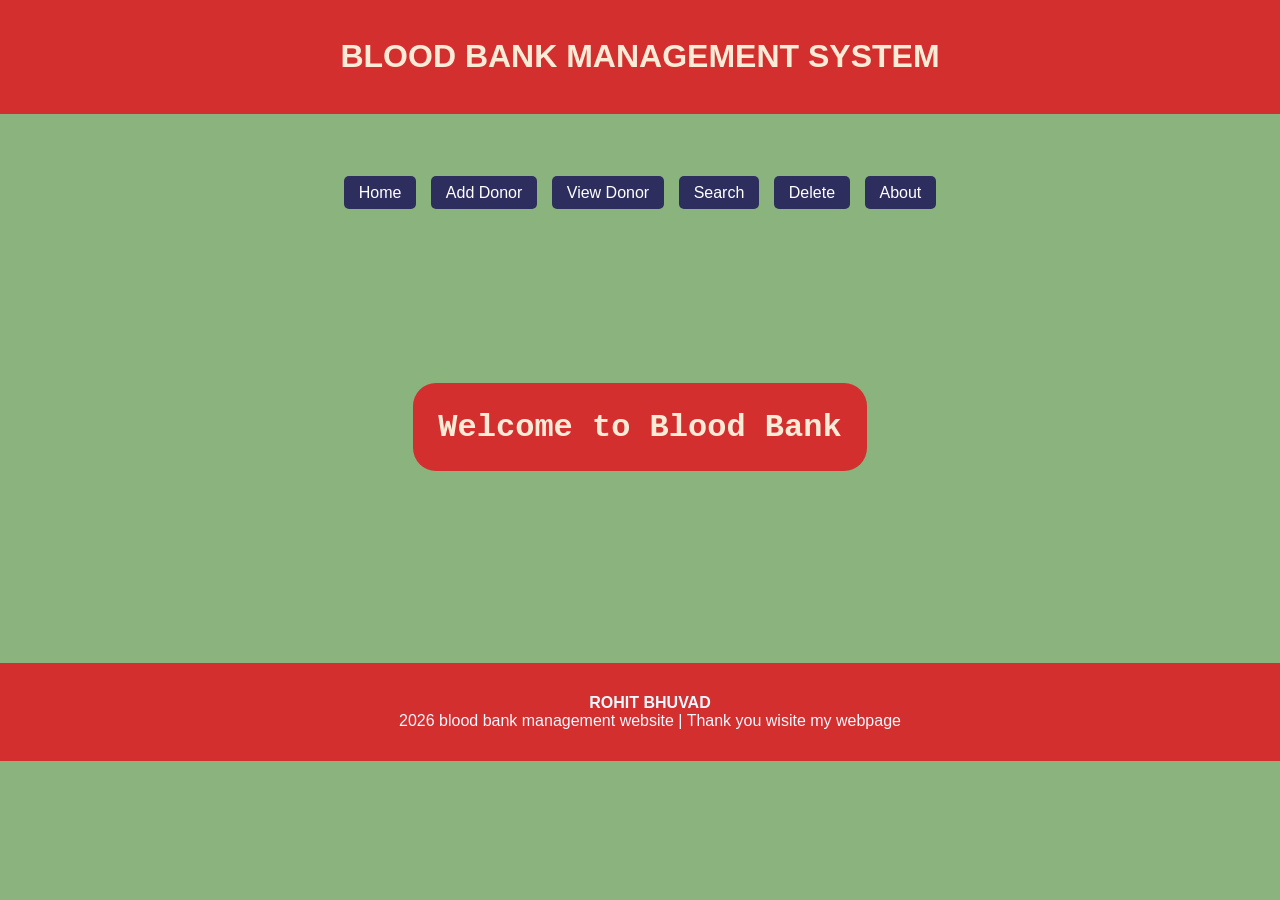
<file: index.html>
<!DOCTYPE html>
<html>
<head>
  <title>Blood Bank - Home</title>
  <link rel="stylesheet" href="style.css">
</head>
<body>

<h1 class="bloodbanklogo">BLOOD BANK MANAGEMENT SYSTEM</h1>

<div class="nav">
  <a href="index.html">Home</a>
  <a href="add.html">Add Donor</a>
  <a href="view.html">View Donor</a>
  <a href="search.html">Search</a>
  <a href="delete.html">Delete</a>
  <a href="about.html">About</a>
</div>

<h1 class="welcome">Welcome to Blood Bank</h1>

<footer class="site-footer">
  <div class="footer-content">
    <p> <strong>ROHIT BHUVAD</strong> <br> 2026 blood bank management website | Thank you wisite my webpage</p>
  </div>
</footer>

</body>
</html>
</file>
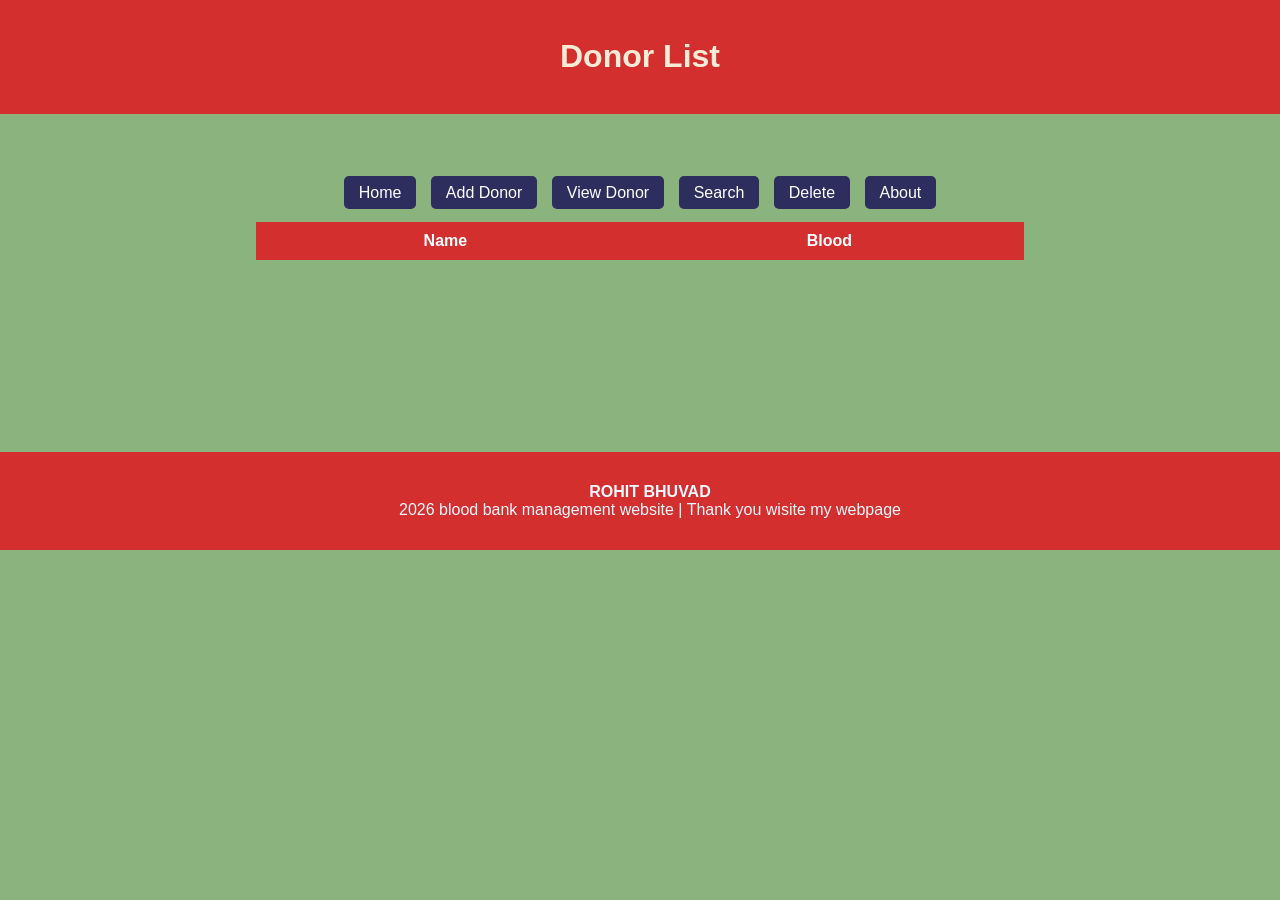
<file: about.html>
<!DOCTYPE html>
<html>
<head>
  <title>View Donor</title>
  <link rel="stylesheet" href="style.css">
</head>
<body>

<h1 class="bloodbanklogo">Donor List</h1>

<div class="nav">
  <a href="index.html">Home</a>
  <a href="add.html">Add Donor</a>
  <a href="view.html">View Donor</a>
  <a href="search.html">Search</a>
  <a href="delete.html">Delete</a>
  <a href="about.html">About</a>
</div>

<table>
  <thead>
    <tr>
      <th>Name</th>
      <th>Blood</th>
    </tr>
  </thead>
  <tbody id="tableBody"></tbody>
</table>

<footer class="site-footer">
  <div class="footer-content">
    <p> <strong>ROHIT BHUVAD</strong> <br> 2026 blood bank management website | Thank you wisite my webpage</p>
  </div>
</footer>


<script src="script.js"></script>
</body>
</html>
</file>
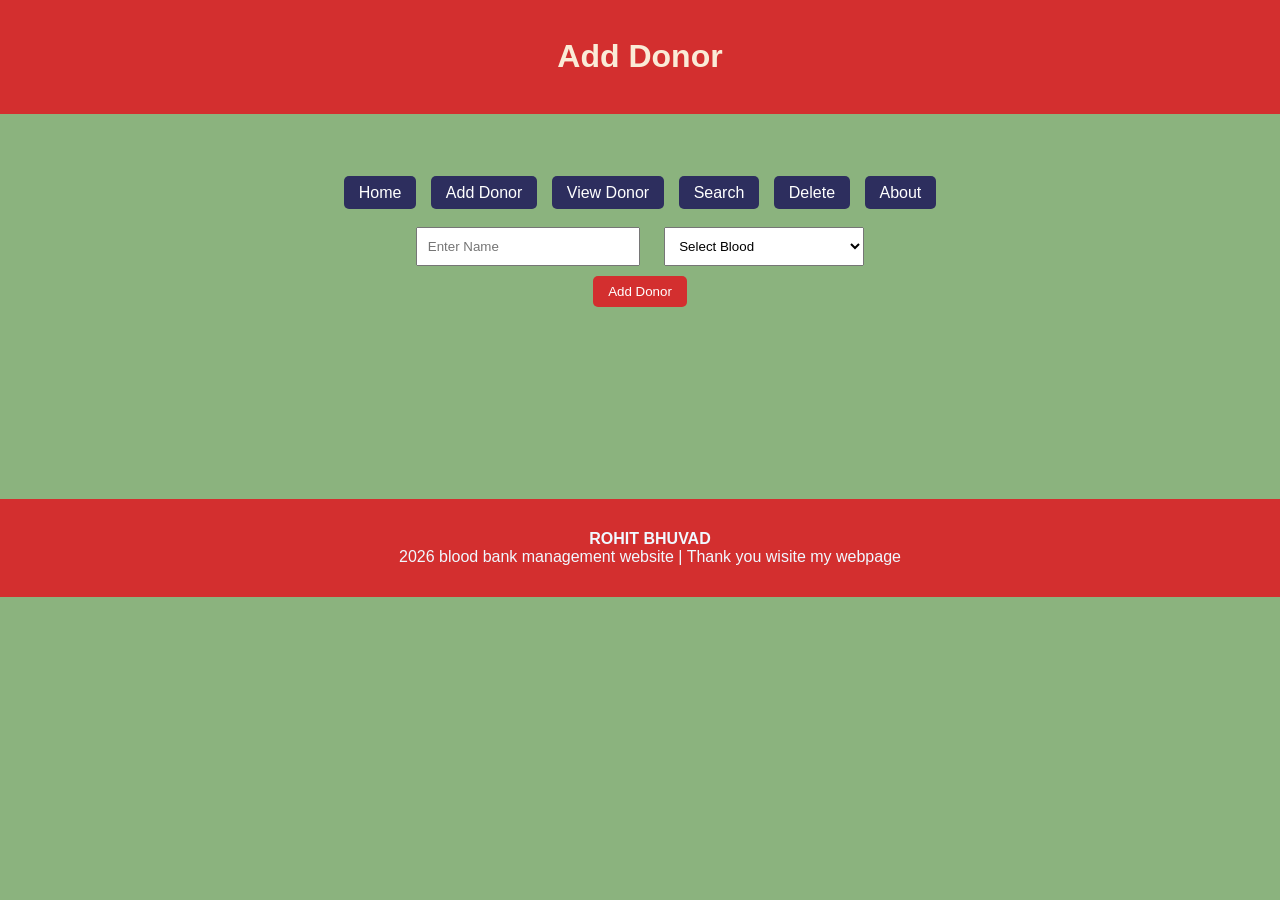
<file: add.html>
<!DOCTYPE html>
<html>
<head>
  <title>Add Donor</title>
  <link rel="stylesheet" href="style.css">
</head>
<body>

<h1 class="bloodbanklogo">Add Donor</h1>

<div class="nav">
  <a href="index.html">Home</a>
  <a href="add.html">Add Donor</a>
  <a href="view.html">View Donor</a>
  <a href="search.html">Search</a>
  <a href="delete.html">Delete</a>
  <a href="about.html">About</a>
</div>

<input type="text" id="name" placeholder="Enter Name">

<select id="blood">
  <option value="">Select Blood</option>
  <option>A+</option>
  <option>B+</option>
  <option>O+</option>
  <option>AB+</option>
</select>

<br>

<button onclick="addDonor()">Add Donor</button>
<footer class="site-footer">
  <div class="footer-content">
    <p> <strong>ROHIT BHUVAD</strong> <br> 2026 blood bank management website | Thank you wisite my webpage</p>
  </div>
</footer>

<script src="script.js"></script>
</body>
</html>
</file>
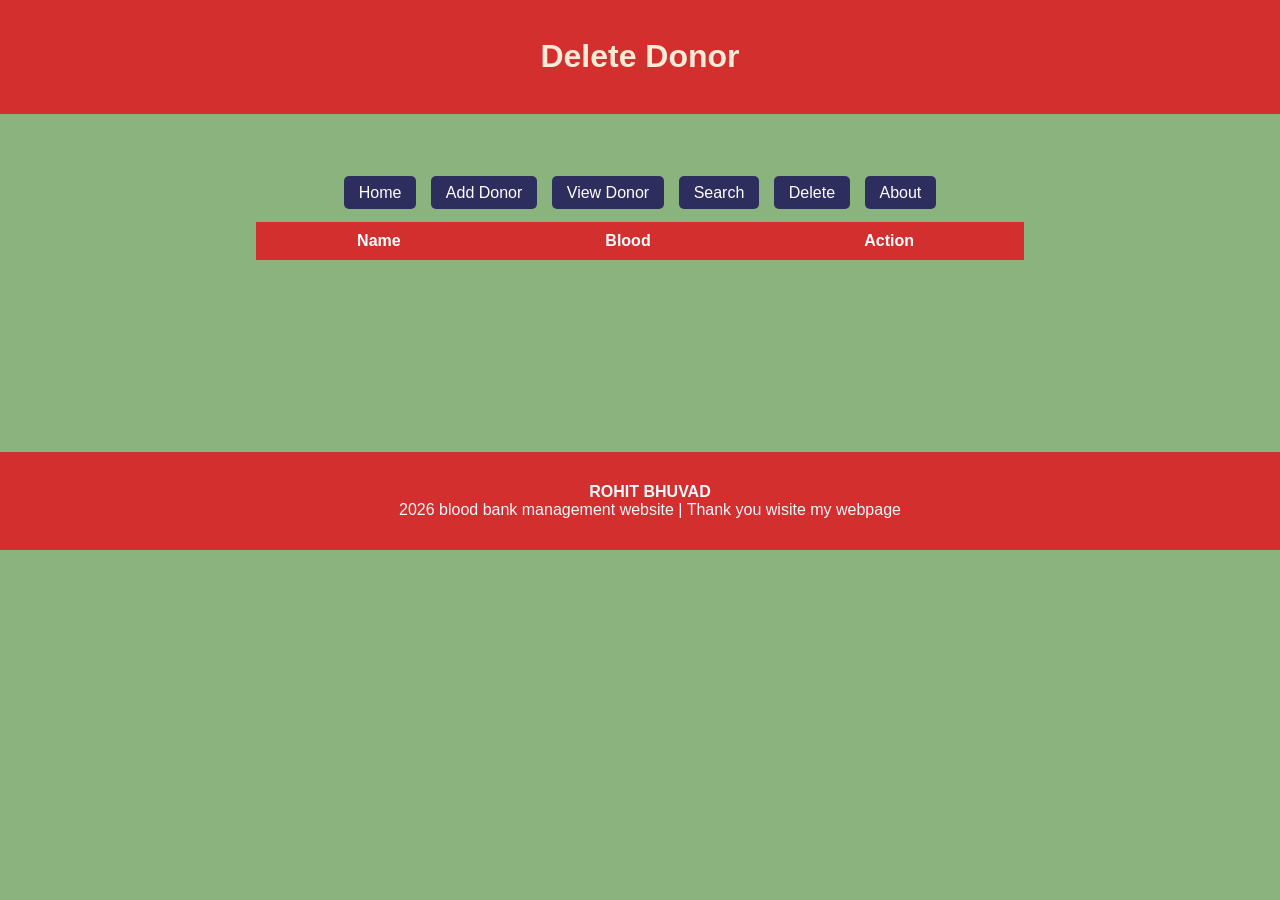
<file: delete.html>
<!DOCTYPE html>
<html>
<head>
  <title>Delete Donor</title>
  <link rel="stylesheet" href="style.css">
</head>
<body>

<h1 class="bloodbanklogo">Delete Donor</h1>

<div class="nav">
  <a href="index.html">Home</a>
  <a href="add.html">Add Donor</a>
  <a href="view.html">View Donor</a>
  <a href="search.html">Search</a>
  <a href="delete.html">Delete</a>
  <a href="about.html">About</a>
</div>

<table>
  <thead>
    <tr>
      <th>Name</th>
      <th>Blood</th>
      <th>Action</th>
    </tr>
  </thead>
  <tbody id="deleteTable"></tbody>
</table>
<footer class="site-footer">
  <div class="footer-content">
    <p> <strong>ROHIT BHUVAD</strong> <br> 2026 blood bank management website | Thank you wisite my webpage</p>
  </div>
</footer>

<script src="script.js"></script>
</body>
</html>
</file>
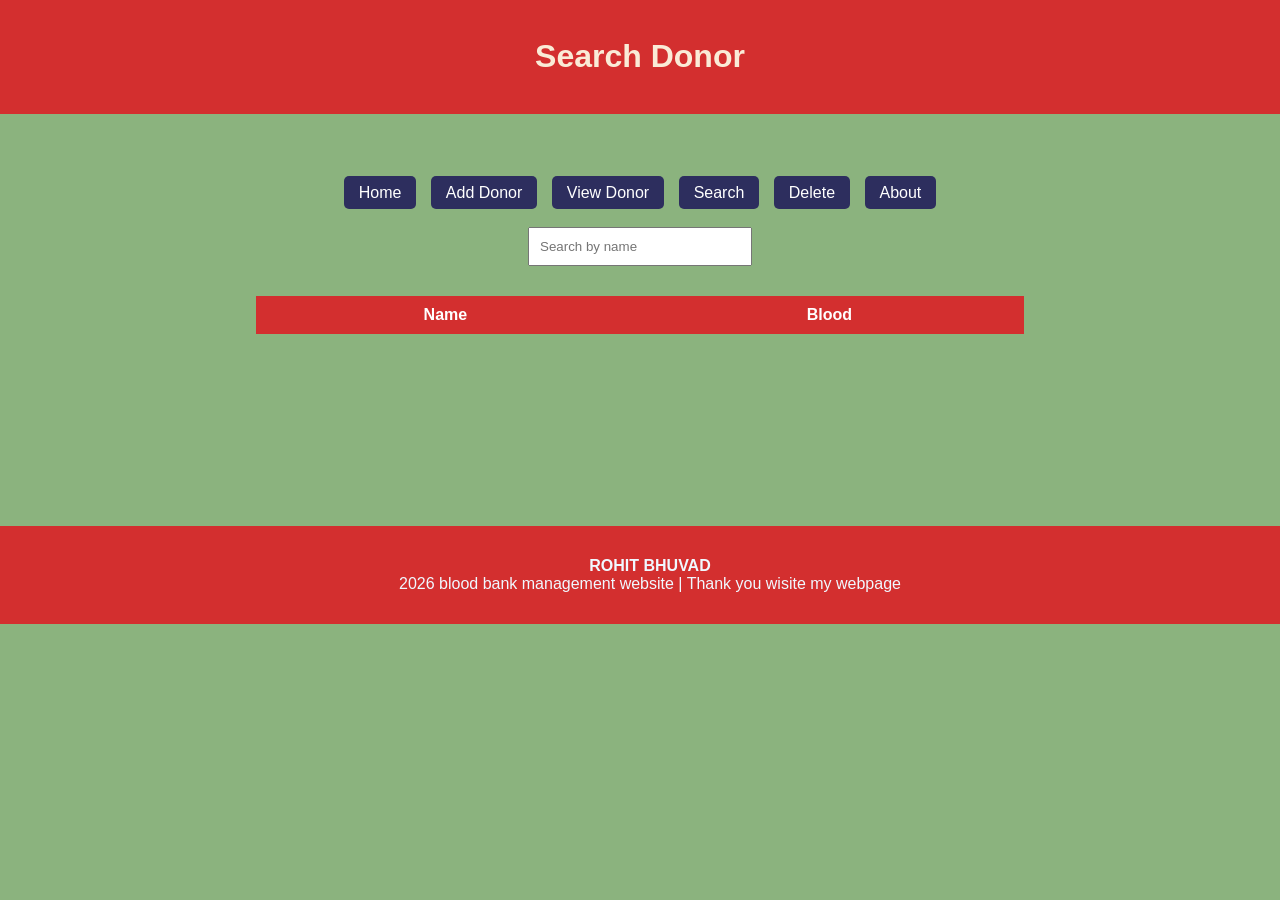
<file: search.html>
<!DOCTYPE html>
<html>
<head>
  <title>Search Donor</title>
  <link rel="stylesheet" href="style.css">
</head>
<body>

<h1 class="bloodbanklogo">Search Donor</h1>

<div class="nav">
  <a href="index.html">Home</a>
  <a href="add.html">Add Donor</a>
  <a href="view.html">View Donor</a>
  <a href="search.html">Search</a>
  <a href="delete.html">Delete</a>
  <a href="about.html">About</a>
</div>

<input type="text" id="search" placeholder="Search by name" onkeyup="searchPage()">

<table>
  <thead>
    <tr>
      <th>Name</th>
      <th>Blood</th>
    </tr>
  </thead>
  <tbody id="tableBody"></tbody>
</table>
<footer class="site-footer">
  <div class="footer-content">
    <p> <strong>ROHIT BHUVAD</strong> <br> 2026 blood bank management website | Thank you wisite my webpage</p>
  </div>
</footer>
<script src="script.js"></script>
</body>
</html>
</file>
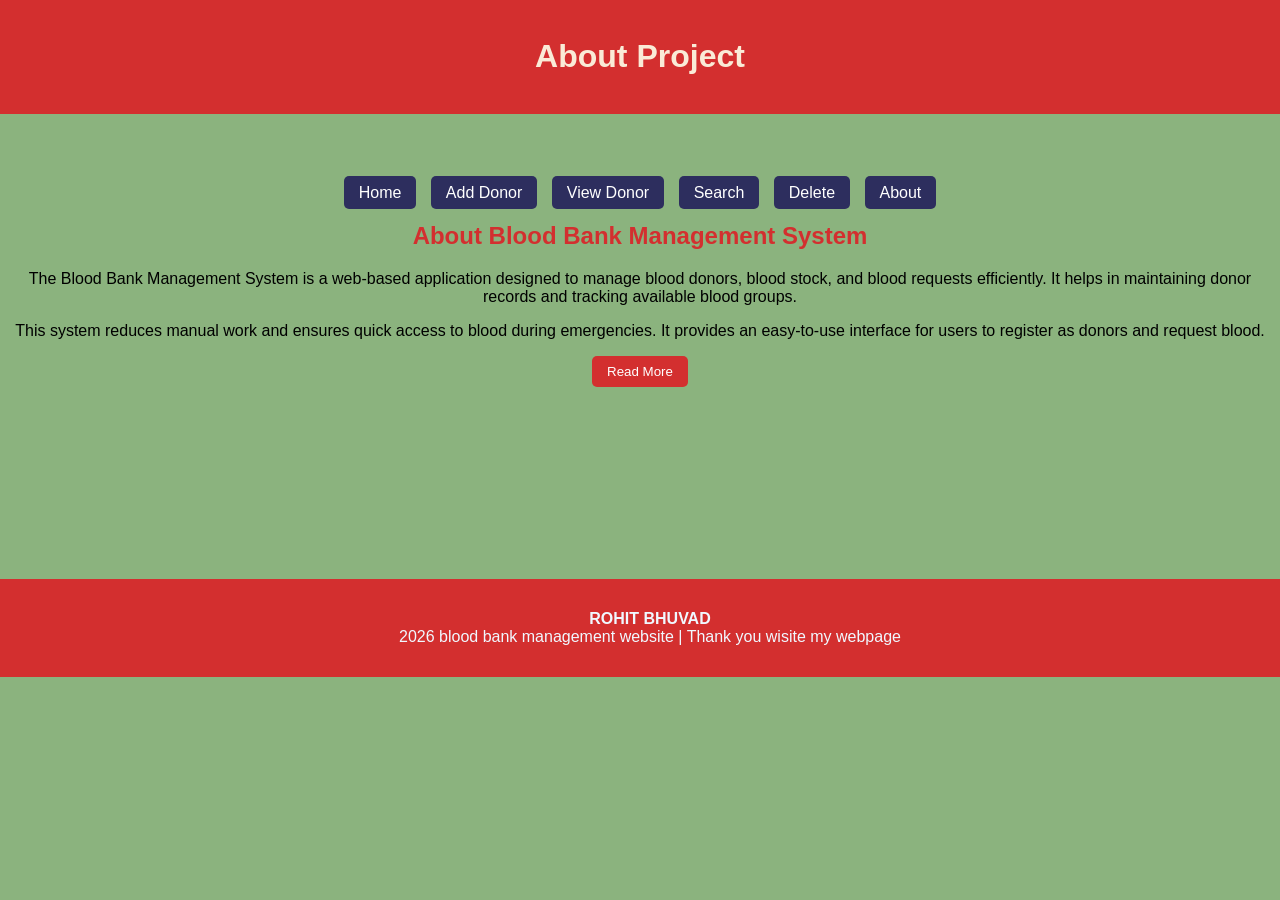
<file: view.html>
<!DOCTYPE html>
<html>
<head>
  <title>About</title>
  <link rel="stylesheet" href="style.css">
</head>
<body>

<h1 class="bloodbanklogo">About Project</h1>

<div class="nav">
  <a href="index.html">Home</a>
  <a href="add.html">Add Donor</a>
  <a href="view.html">View Donor</a>
  <a href="search.html">Search</a>
  <a href="delete.html">Delete</a>
  <a href="about.html">About</a>
</div>

<section class="about">
    <h1>About Blood Bank Management System</h1>
 
    <p>
        The Blood Bank Management System is a web-based application designed to manage blood donors,
        blood stock, and blood requests efficiently. It helps in maintaining donor records and
        tracking available blood groups.
    </p>
 
    <p>
        This system reduces manual work and ensures quick access to blood during emergencies.
        It provides an easy-to-use interface for users to register as donors and request blood.
    </p>
 
    <button onclick="showMore()">Read More</button>
 
    <p id="moreText" style="display:none;">
        The project is developed using HTML, CSS, and JavaScript, focusing on responsive design
        and smooth user interaction. It improves efficiency in managing blood bank operations.
    </p>
</section>
<footer class="site-footer">
  <div class="footer-content">
    <p> <strong>ROHIT BHUVAD</strong> <br> 2026 blood bank management website | Thank you wisite my webpage</p>
  </div>
</footer>
<script src="script.js"></script>
</body>
</html>
</file>
<file: style.css>
body {
  font-family: Arial;
  background: #8bb37e;
  text-align: center;
  margin: 0;
}

h1 {
  color: #d32f2f;
  margin-top: 20px;
}

.nav {
  margin: 15px;
}

.nav a {
  text-decoration: none;
  background: #2d2e5e;
  color: white;
  padding: 8px 15px;
  margin: 5px;
  border-radius: 5px;
  margin-bottom: 53px;
}

.nav a:hover {
  background: #b71c1c;
}

input, select {
  padding: 10px;
  margin: 10px;
  width: 200px;
}

button {
  padding: 8px 15px;
  background: #d32f2f;
  color: white;
  border: none;
  border-radius: 5px;
}

button:hover {
  background: #b71c1c;
}

table {
  margin: 20px auto;
  border-collapse: collapse;
  width: 60%;
  background: white;
}

th {
  background: #d32f2f;
  color: white;
  padding: 10px;
}

td {
  padding: 10px;
  border: 1px solid #ddd;
}

.site-footer{
    background-color: #d32f2f;
    color: aliceblue;
    text-align: center;
    padding: 15px 10px;
    width: 100%;
    margin-top:15%;
}

.bloodbanklogo {
    margin-top: 0;
    margin-bottom: 70px;
    background-color:#d32f2f ;
    color: antiquewhite;
    padding: 3%;
}

.welcome{
    background-color: #d32f2f;
    color: antiquewhite;
    margin-bottom: 0%;
    margin-top: 13%;
    font-size: xx-large;
    font-family: 'Courier New', Courier, monospace;
    border-radius: 23px;
    display:inline-block;
    padding: 2%;
}
</file>
